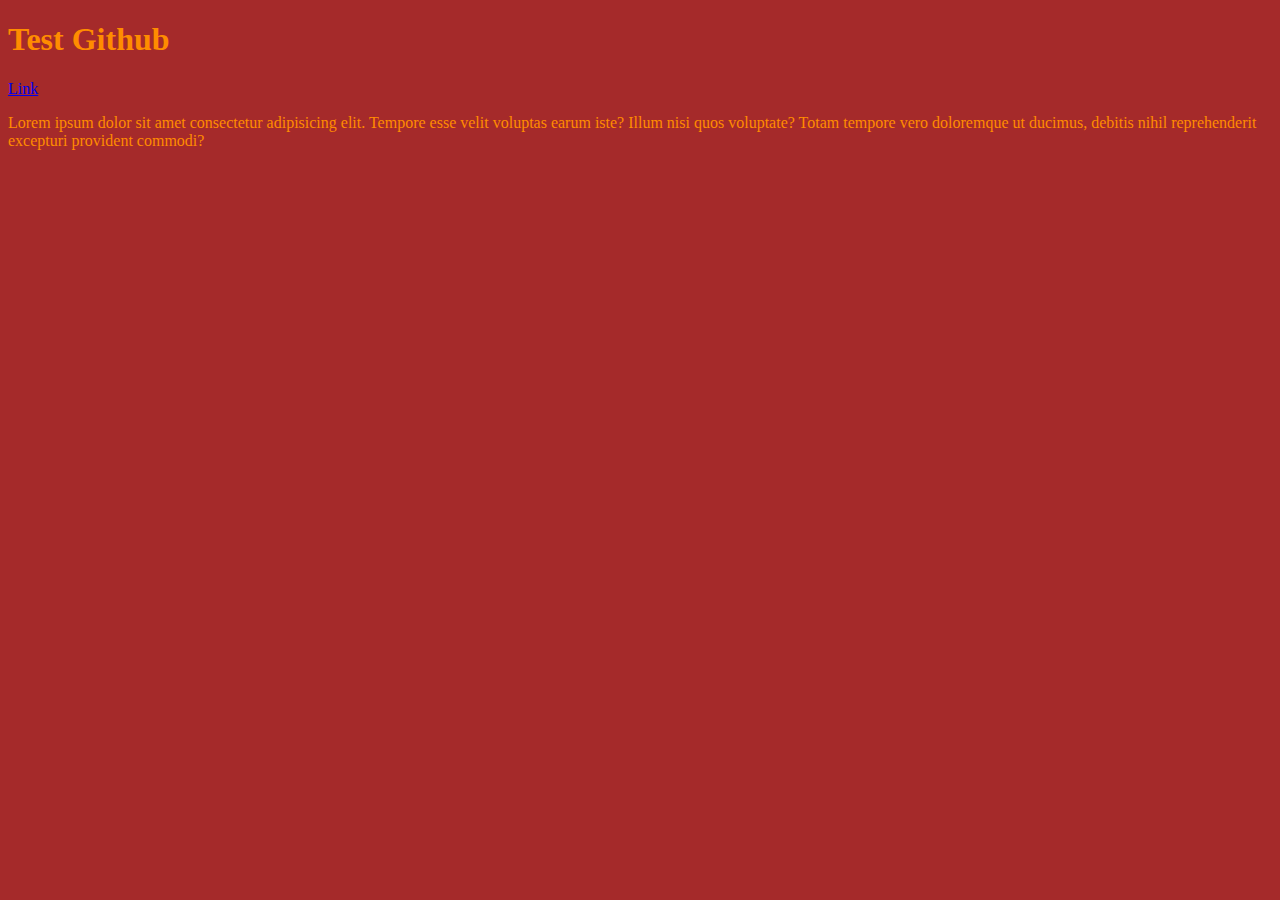
<file: index.html>
<!DOCTYPE html>
<html lang="en">
<head>
    <meta charset="UTF-8">
    <meta http-equiv="X-UA-Compatible" content="IE=edge">
    <meta name="viewport" content="width=device-width, initial-scale=1.0">
    <title>Document</title>
    <link rel="stylesheet" href="style.css">
</head>
<body>
    <h1>Test Github</h1>
    <a href="contact.html">Link</a>
    <p>Lorem ipsum dolor sit amet consectetur adipisicing elit. Tempore esse velit voluptas earum iste? Illum nisi quos voluptate? Totam tempore vero doloremque ut ducimus, debitis nihil reprehenderit excepturi provident commodi?</p>
</body>
</html>
</file>
<file: style.css>
body{
    background-color: brown;
    color: darkorange;
}
</file>
